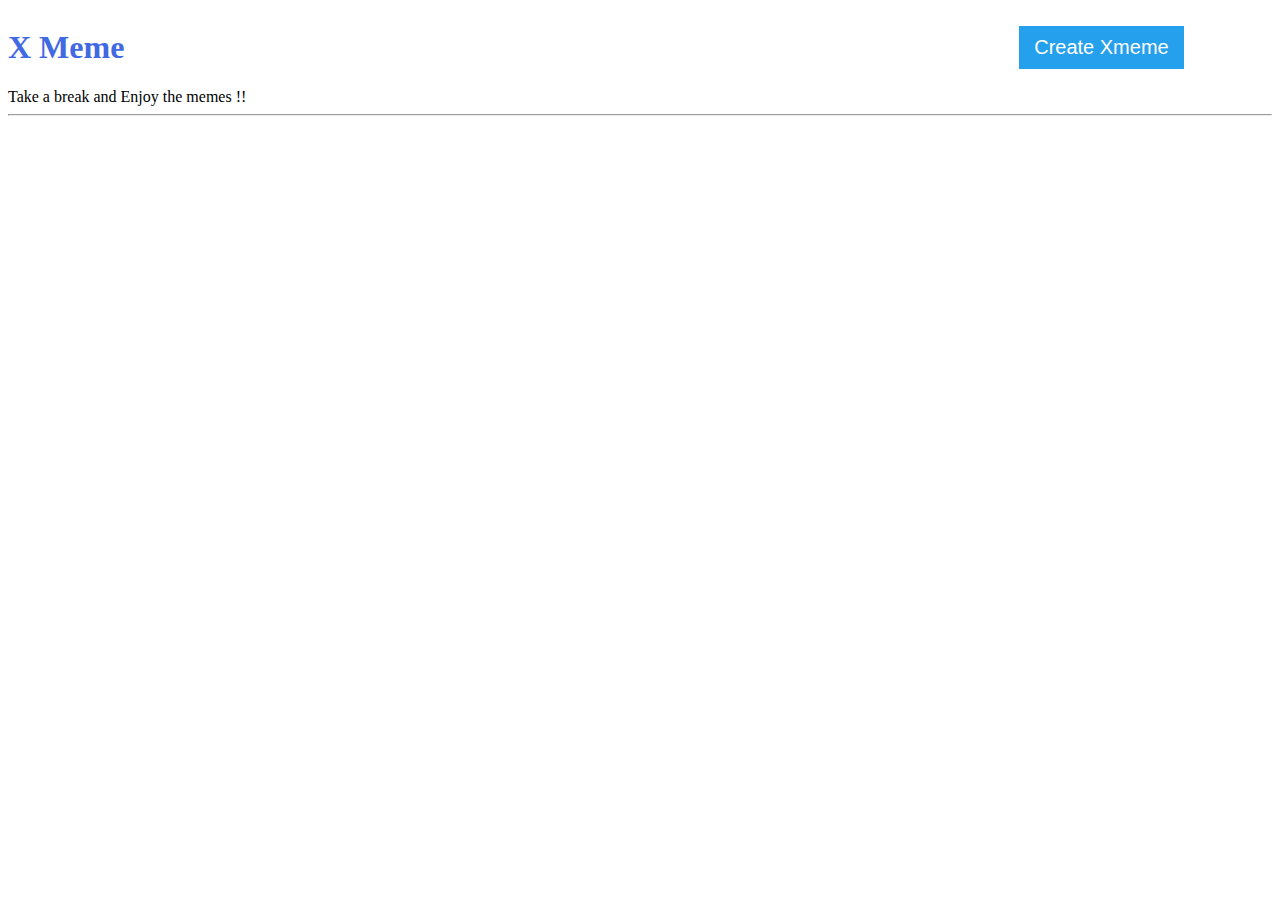
<file: index.html>
<!DOCTYPE html>
<html lang="en">
<head>
    <meta charset="UTF-8">
    <meta name="viewport" content="width=device-width, initial-scale=1.0">
    <title>Document</title>
</head>
<body onload="refreshHandler()"> 
  
    <link rel="stylesheet" href="styles.css">
    <script src="myscripts.js"></script>
   
    <div class="flex-head">
    <h1 style="color:royalblue;">X Meme</h1>
    <button class="openbtn"  onclick="openNav()" > Create Xmeme</button>
     
    </div>

    <div >Take a break and Enjoy the memes !!</div> 
    <hr>
    <div id="gal"> </div>

    
    <div class="clearfix"></div>
    




    <div id="mySidebar" class="sidebar">
        <a href="javascript:void(0)" class="closebtn" onclick="closeNav()">&times;</a>
        <div class="container">
            <form onsubmit="submitHandler(this)">
              <hr>
              <h3>Let's create a meme !!</h3>
              <hr>
              <div class="row">
                <div class="col-25">
                  <label for="f-name">Meme Owner</label><span class="required">*</span>
                </div>
                <div class="col-75">
                  <input type="text" id="f-name" name="fullname" placeholder="Enter your full name" required>
                </div>
              </div>
              <div class="row">
                <div class="col-25">
                  <label for="f-caption">Caption</label><span class="required">*</span>
                </div>
                <div class="col-75">
                  <textarea id="f-caption" name="caption" placeholder="Be creative with the caption" style="height:150px" required></textarea>
                </div>
              </div>
              <div class="row">
                <div class="col-25">
                  <label for="f-url">Meme URL</label><span class="required">*</span>
                </div>
                <div class="col-75">
                  <input type="url" id="f-url" name="imgurl" placeholder="Enter URL of your meme here" required>
                </div>
              </div>
              <div class="row">
              <input type="submit" id="submitBtn"  value="Submit">
              <input type="reset" value="Reset">
              
              </div>
            </form>
          </div>
      </div>
      
      
</body>
</html>
</file>
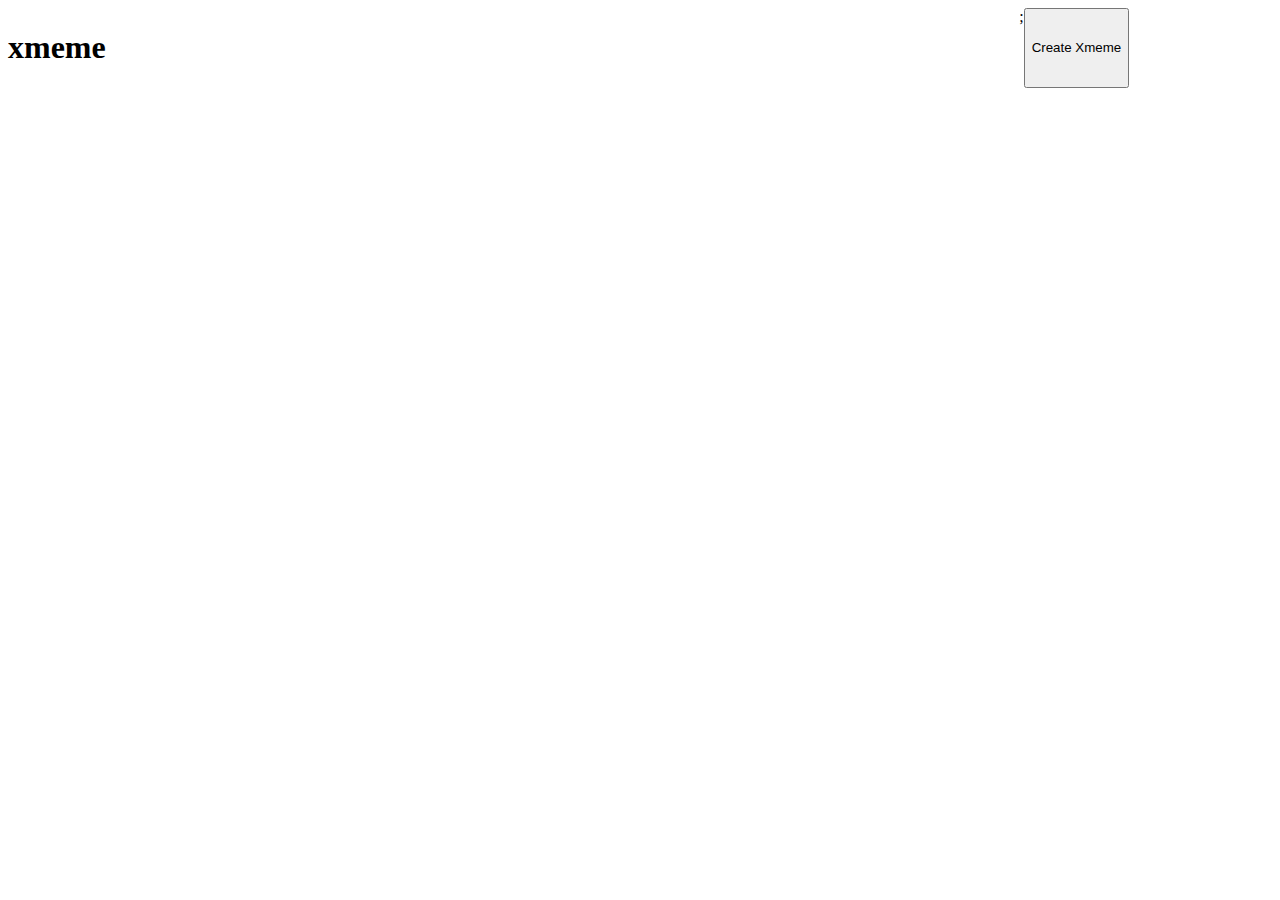
<file: index2.html>
<!DOCTYPE html>
<html lang="en">
<head>
    <meta charset="UTF-8">
    <meta http-equiv="X-UA-Compatible" content="IE=edge">
    <meta name="viewport" content="width=device-width, initial-scale=1.0">
    <title>Document</title>
</head>
<body>
    <link rel="stylesheet" href="styles2.css"/>
    <div class="flex-head">
        <h1>xmeme</h1>;
        <button class="openbtn"  onclick="openNav()" > Create Xmeme</button>
        
    </div>
</body>
</html>
</file>
<file: styles.css>
.required
{
    color: red;
}


input[type="text"],input[type="url"],input[type="textarea"], select, textarea{
    width: 100%;
    padding: 12px;
    border: 1px solid #ccc;
    border-radius: 4px;
    box-sizing: border-box;
    resize: vertical;
  }

  
  /* Style the label to display next to the inputs */
  label {
    padding: 12px 12px 12px 0;
    display: inline-block;
    color: black;
  }
  
  /* Style the submit button */
  input[type=submit],input[type=reset] {
    background-color: #3443c5;
    color: white;
    padding: 12px 20px;
    margin: 10px 0 0 10px;
    border: none;
    border-radius: 4px;
    cursor: pointer;
    float: right;
  }
  
  /* Style the container */
  .container {
    border-radius: 5px;
    background-color: #f2f2f2;
    padding: 20px;
  }
  
  /* Floating column for labels: 25% width */
  .col-25 {
    float: left;
    width: 25%;
    margin-top: 6px;
  }
  
  /* Floating column for inputs: 75% width */
  .col-75 {
    float: left;
    width: 75%;
    margin-top: 6px;
  }
  
  /* Clear floats after the columns */
  .row:after {
    content: "";
    display: table;
    clear: both;
  }

 
  
  .sidebar {
    height: 100%; /* 100% Full-height */
    width: 0; /* 0 width - change this with JavaScript */
    position: fixed; /* Stay in place */
    z-index: 1; /* Stay on top */
    top: 0;
    right: 0;
    background-color: #f2f2f2; /* Black*/
    overflow-x: hidden; /* Disable horizontal scroll */
    padding-top: 60px; /* Place content 60px from the top */
    transition: 0.5s; /* 0.5 second transition effect to slide in the sidebar */
  }
  
  
  /* Position and style the close button (top right corner) */
  .sidebar .closebtn {
    position: absolute;
    top: 0;
    left: 0px;
    font-size: 36px;
    margin-top:5px;
    margin-left: 30px;
    text-decoration: none;
    color: darkslategray;
  }

  .sidebar .closebtn:hover {
    color: black;
    transform: scale(1.2);
  }
  
  /* The button used to open the sidebar */
  .openbtn {
    font-size: 20px;
    cursor: pointer;
    background-color: #24a0ed;
    color: white;
    padding: 10px 15px;
    border: none;
    
  }
  
  .openbtn:hover {
    background-color: #444;
  }
  h1{
    width:80%;
  }

 
  
  /* Style page content - use this if you want to push the page content to the right when you open the side navigation */
 .flex-head {
    display: flex;
    align-items: center;
    
    transition: margin-left .5s; /* If you want a transition effect */
    
  }
  
  
  /* On smaller screens, where height is less than 450px, change the style of the sidenav (less padding and a smaller font size) */
  @media screen and (max-height: 450px) {
    .sidebar {padding-top: 15px;}
    .sidebar a {font-size: 18px;}
  }

  .gallery {
    border: 1px solid #ccc;
    display: block;
    margin: 5px 0px;
  }
  
  .gallery:hover {
    border: 1px solid rgb(59, 128, 231);
  }
  
  .gallery img {
    width: 100%;
    height:35vh;
    
    object-fit: contain;

    
  }
  
  .img-capt{
    overflow: hidden;
    text-overflow: ellipsis;
    white-space: nowrap;
    color:darkslategray;
    text-align: center;
  }

  .img-name{
    overflow: hidden;
    text-overflow: ellipsis;
    white-space: nowrap;
    color:steelblue;
    text-align: center;

  }
  
  * {
    box-sizing: border-box;
  }
  
  .responsive {
    padding: 0 6px;
    float: left;
    width: 24.99999%;
  }

  @media screen and (max-height: 450px) {
    .sidebar {padding-top: 15px;}
    .sidebar a {font-size: 18px;}
  }
  
  @media only screen and (max-width: 700px) {
    .responsive {
      width: 49.99999%;
      margin: 6px 0;
    }
  }

  
  @media only screen and (max-width: 500px) {
    .responsive {
      width: 100%;
    }
  }

  @media screen and (max-width: 600px) {
    .col-25, .col-75 {
      width: 100%;
      margin-top: 0;
    }
  }
</file>
<file: styles2.css>
h1{
    width: 80%;
}
.flex-head{
    display:flex;
    
    

}
</file>
